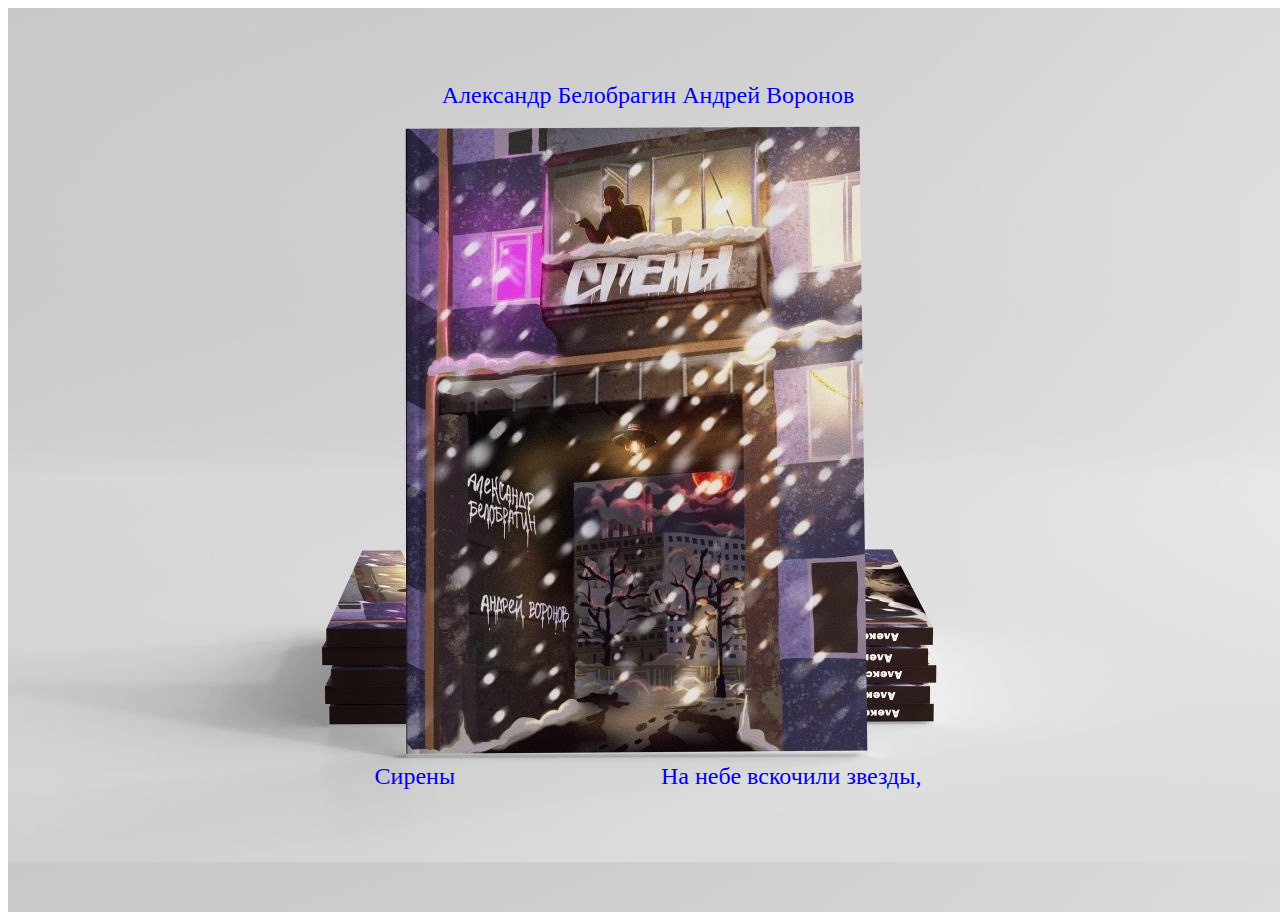
<file: index.html>
<html>

<head>
<link rel="stylesheet" type="text/css" href="style.css">
    <title>Стены</title>
    <script src="app.js"></script>
    <link rel="manifest" href="manifest.json">
    <link rel="icon" type="png" sizes="120x120" href="apple-touch-icon_120.png">
<link rel="apple-touch-icon" type="png" sizes="180x180" href="apple-touch-icon_180.png">
<meta http-equiv="Content-Type" content="text/html;charset=utf-8" />
</head>

<body>
<div id=content>

<p>
<a href="https://stihi.ru/avtor/erenergun">Александр Белобрагин</a>
<a href="https://stihi.ru/avtor/voronov">Андрей Воронов</a>
</p>

<a href="str1.html" id=object1>Сирены</a>
	

	
<a href="str2.html" id=object2>На небе вскочили звезды,</a>



</div>
</body>

</html>
</file>
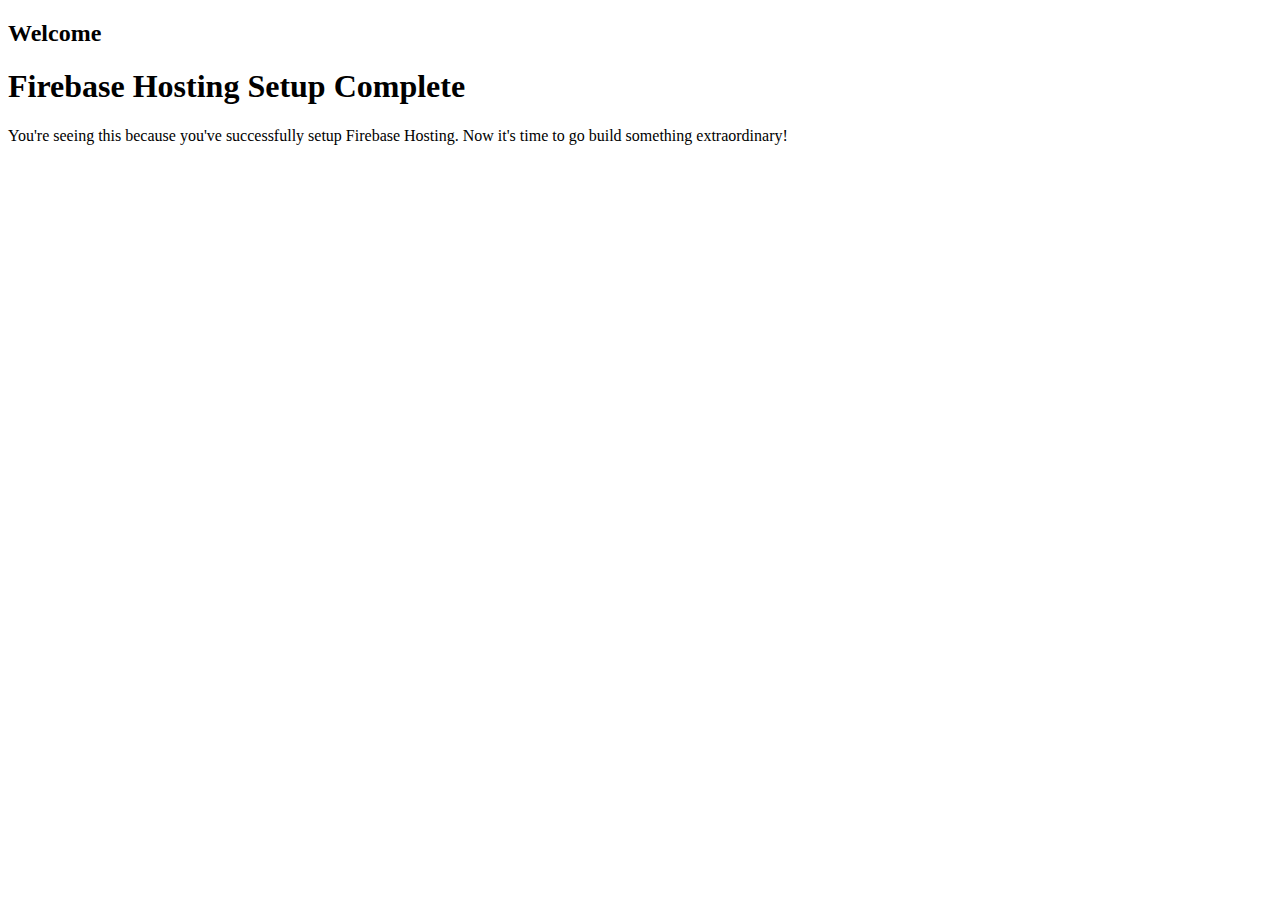
<file: Moi sait/firebase-tools-master/scripts/client-integration-tests/test-project/public/index.html>
<!DOCTYPE html>
<html>
  <body>
    <div id="message">
      <h2>Welcome</h2>
      <h1>Firebase Hosting Setup Complete</h1>
      <p>You're seeing this because you've successfully setup Firebase Hosting. Now it's time to go build something extraordinary!</p>
    </div>
  </body>
</html>
</file>
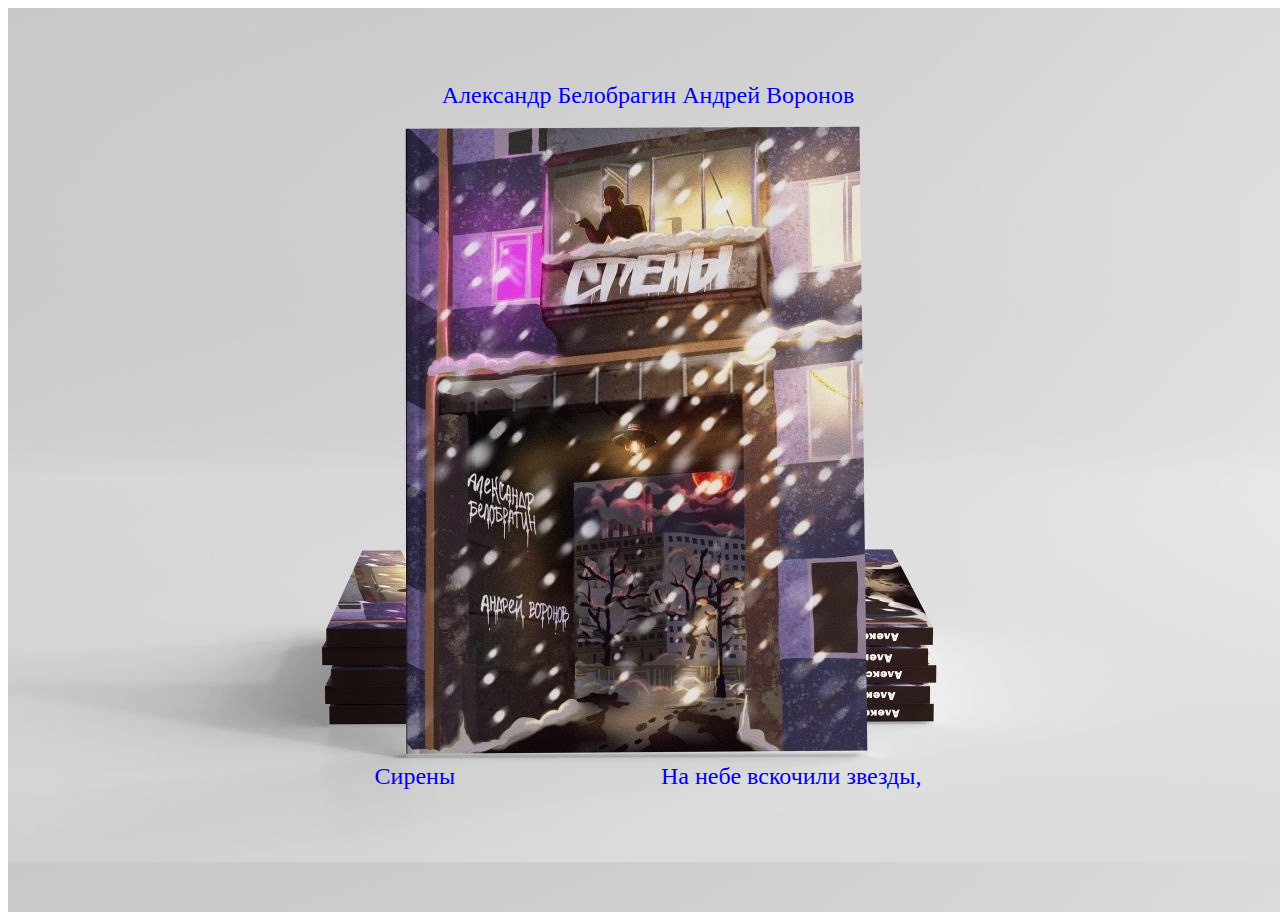
<file: main.html>
<html lang="ru">

<head>
<link rel="stylesheet" type="text/css" href="style.css">
    <title>Стены</title>
    <script src="app.js"></script>
    <link rel="manifest" href="manifest.json">
    <link rel="icon" type="png" sizes="120x120" href="apple-touch-icon_120.png">
    <link rel="apple-touch-icon" type="png" sizes="180x180" href="apple-touch-icon_180.png">
<meta http-equiv="Content-Type" content="text/html;charset=utf-8" />
</head>

<body>
<div id=content>

<p>
<a href="https://stihi.ru/avtor/erenergun">Александр Белобрагин</a>
<a href="https://stihi.ru/avtor/voronov">Андрей Воронов</a>
</p>

<a href="str1.html" id=object1>Сирены</a>
	

	
<a href="str2.html" id=object2>На небе вскочили звезды,</a>



</div>
</body>

</html>
</file>
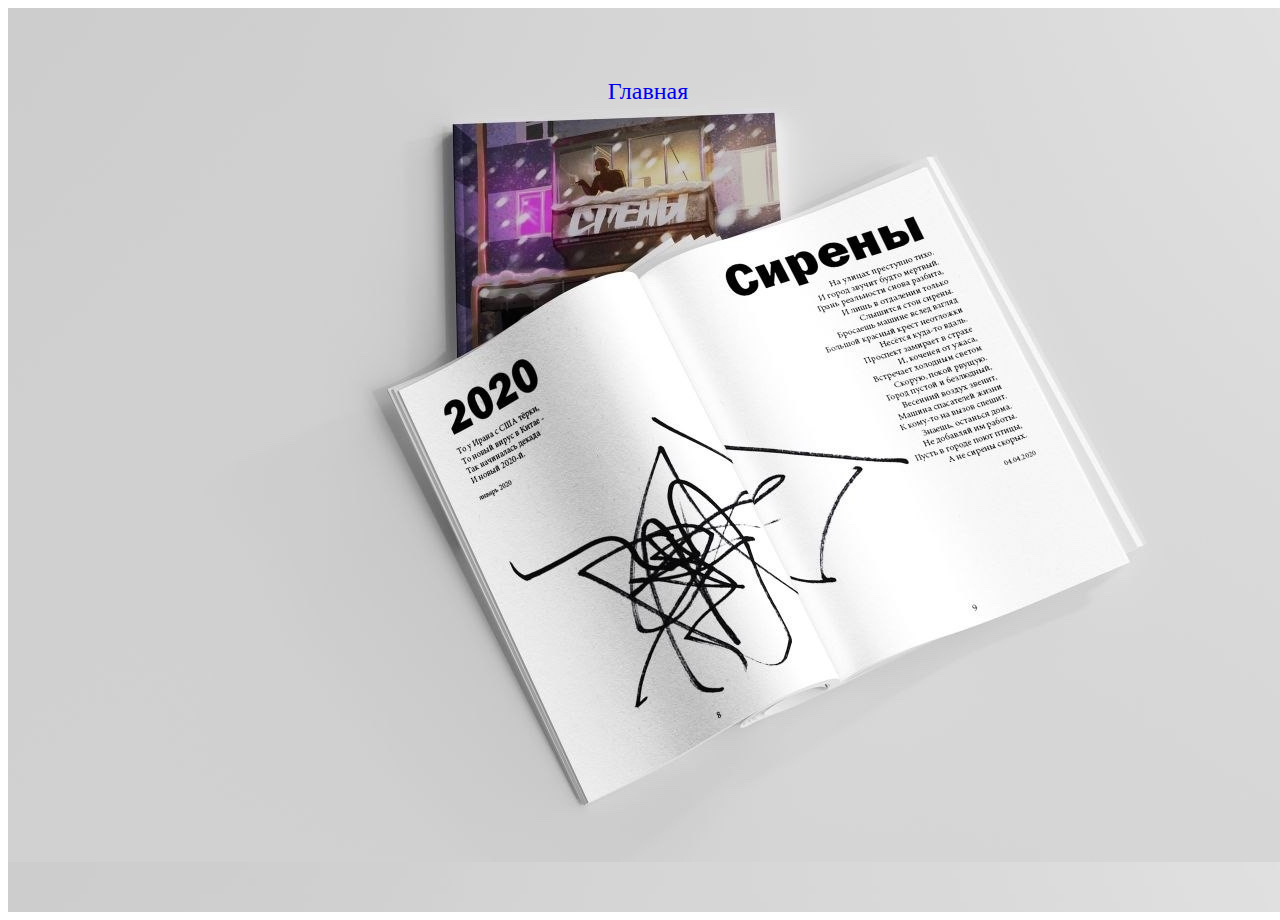
<file: str1.html>
<html>

<head>
<link rel="stylesheet" type="text/css" href="str1.css"> 
<title>Сирены</title>
<meta http-equiv="Content-Type" content="text/html;charset=utf-8" />
</head>

<body>
<div id=content>

<a href="index.html" id=object>Главная</a>

</div>
</body>

</html>
</file>
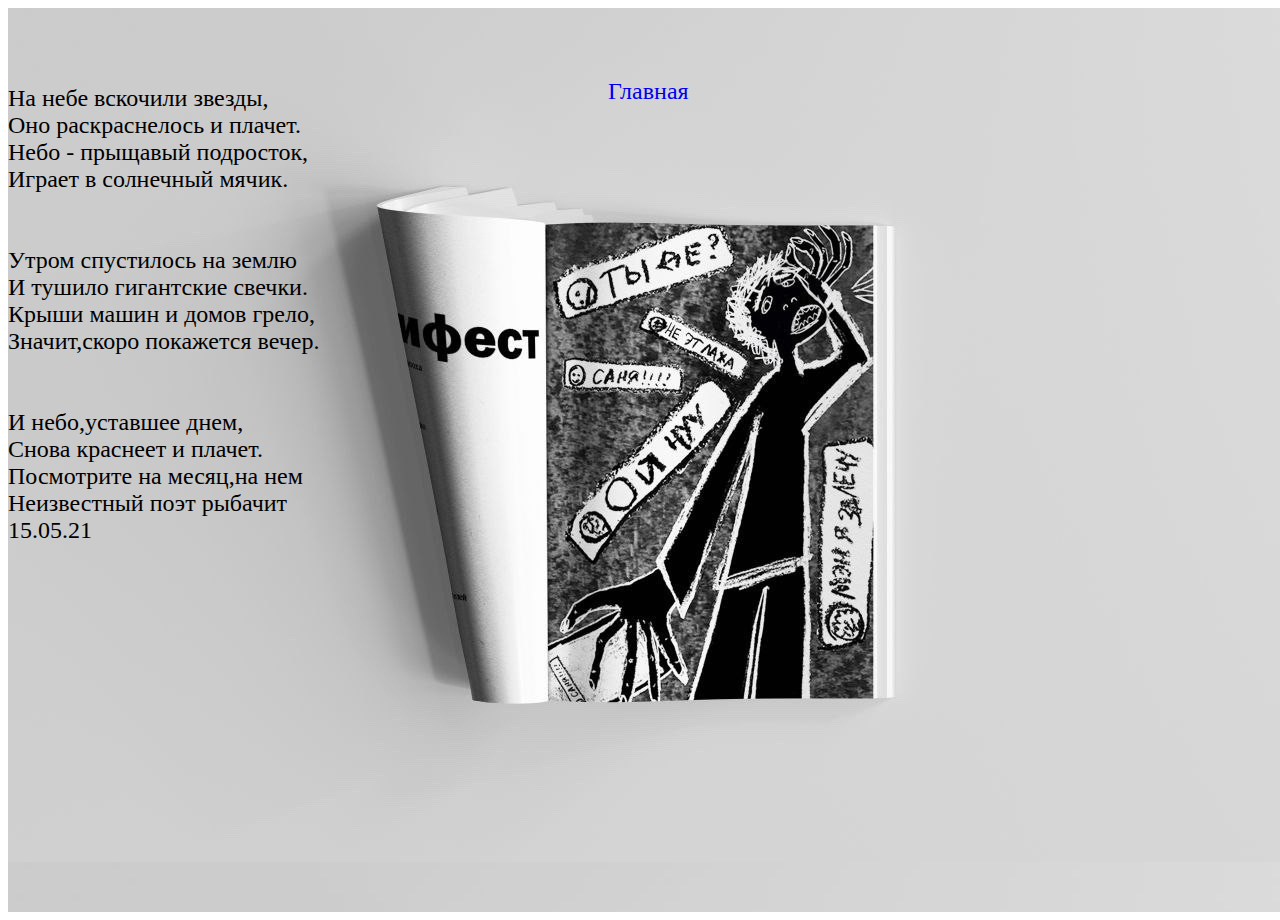
<file: str2.html>
<html>

<head>
<link rel="stylesheet" type="text/css" href="str2.css"> 
<title>На небе вскочили звезды</title>
<meta http-equiv="Content-Type" content="text/html;charset=utf-8" />
</head>

<body>
<div id=content>

<a href="index.html" id=object>Главная</a><br>

На небе вскочили звезды,<br>
Оно раскраснелось и плачет.<br>
Небо - прыщавый подросток,<br>
Играет в солнечный мячик.<br>
<br>
<br>
Утром спустилось на землю<br>
И тушило гигантские свечки.<br>
Крыши машин и домов грело,<br>
Значит,скоро покажется вечер.<br>
<br>
<br>
И небо,уставшее днем,<br>
Снова краснеет и плачет.<br>
Посмотрите на месяц,на нем<br>
Неизвестный поэт рыбачит<br>
15.05.21
</div>


</body>

</html>
</file>
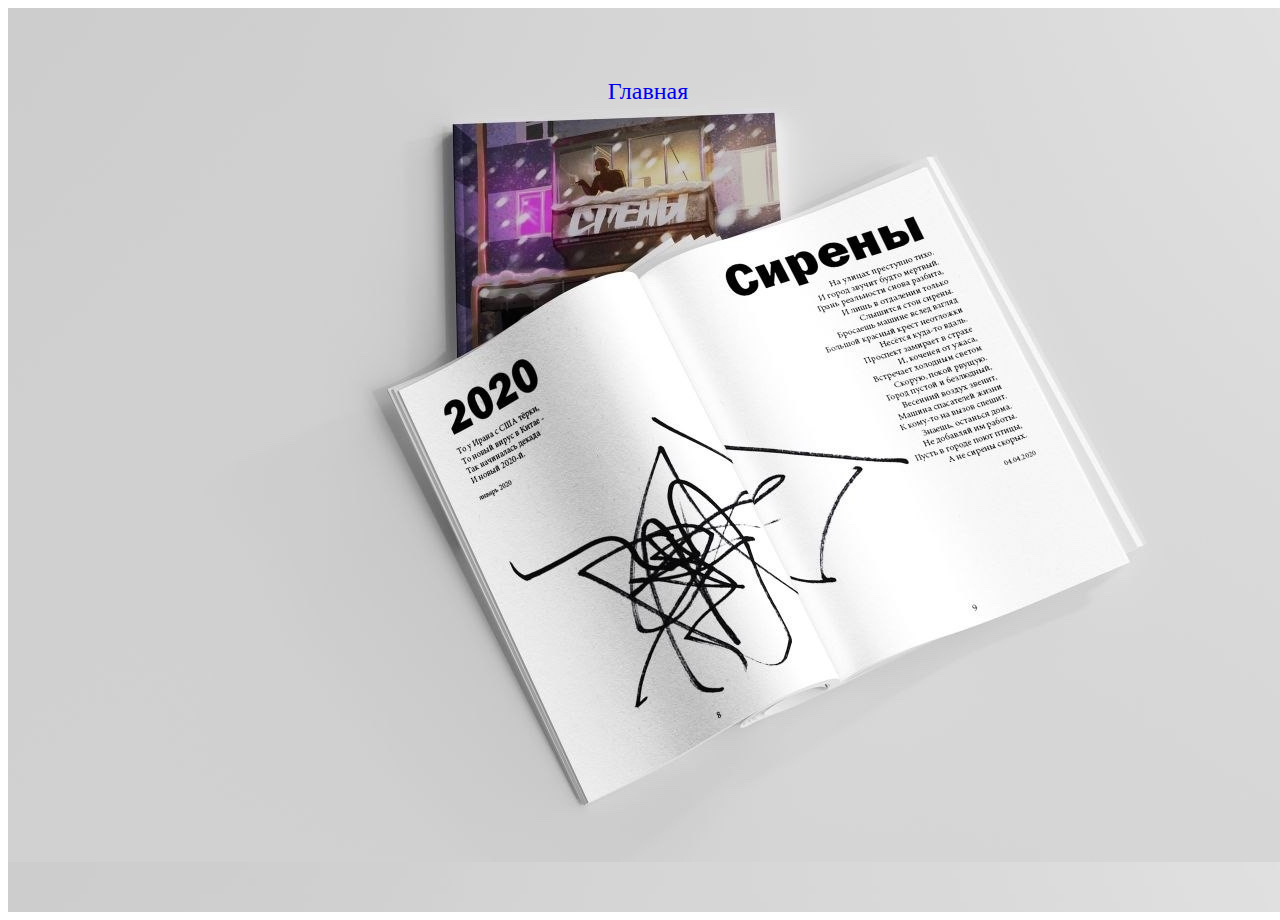
<file: Moi sait/str1.html>
<html>

<head>
<link rel="stylesheet" type="text/css" href="str1.css"> 
<title>Сирены</title>
<meta http-equiv="Content-Type" content="text/html;charset=utf-8" />
</head>

<body>
<div id=content>

<a href="main.html" id=object>Главная</a>

</div>
</body>

</html>
</file>
<file: style.css>
#content {
width: 1280px;
height:854px;
background:url('render.jpg');
margin: 0 auto;
	font-family: Verdana, serif;
font-size: 24px;
text-align: center;
padding-top: 50px;
}
a{
	text-decoration: none;
}
#object2{
	position: relative;
	top: 630px;
	left: 100px;
}
#object1{
	position: relative;
	top: 630px;
	right: 100px;

}
</file>
<file: str1.css>
#content{
	width:1280px ;
	height:854px ;
	background: url('str1.jpg');
	margin: 0 auto;
	font-family: Verdana;
	font-size: 24px;
	text-align: center;
	padding-top: 50px;

}
a{
	text-decoration: none;
}
#object{
	position: relative;
	top:20px;
}
</file>
<file: str2.css>
#content{
	width: 1280px;
	height: 854px;
	background: url('str2.jpg');
	margin: 0 auto;
	font-family: Verdana;
	font-size: 24px;
	text-align: left;
	padding-top: 50px;
}
a{
	text-decoration: none;
}
#object{
	position: relative;
	top:20px;
	left: 600px;
}
</file>
<file: Moi sait/str1.css>
#content{
	width:1280px ;
	height:854px ;
	background: url('str1.jpg');
	margin: 0 auto;
	font-family: Verdana;
	font-size: 24px;
	text-align: center;
	padding-top: 50px;

}
a{
	text-decoration: none;
}
#object{
	position: relative;
	top:20px;
}
</file>
